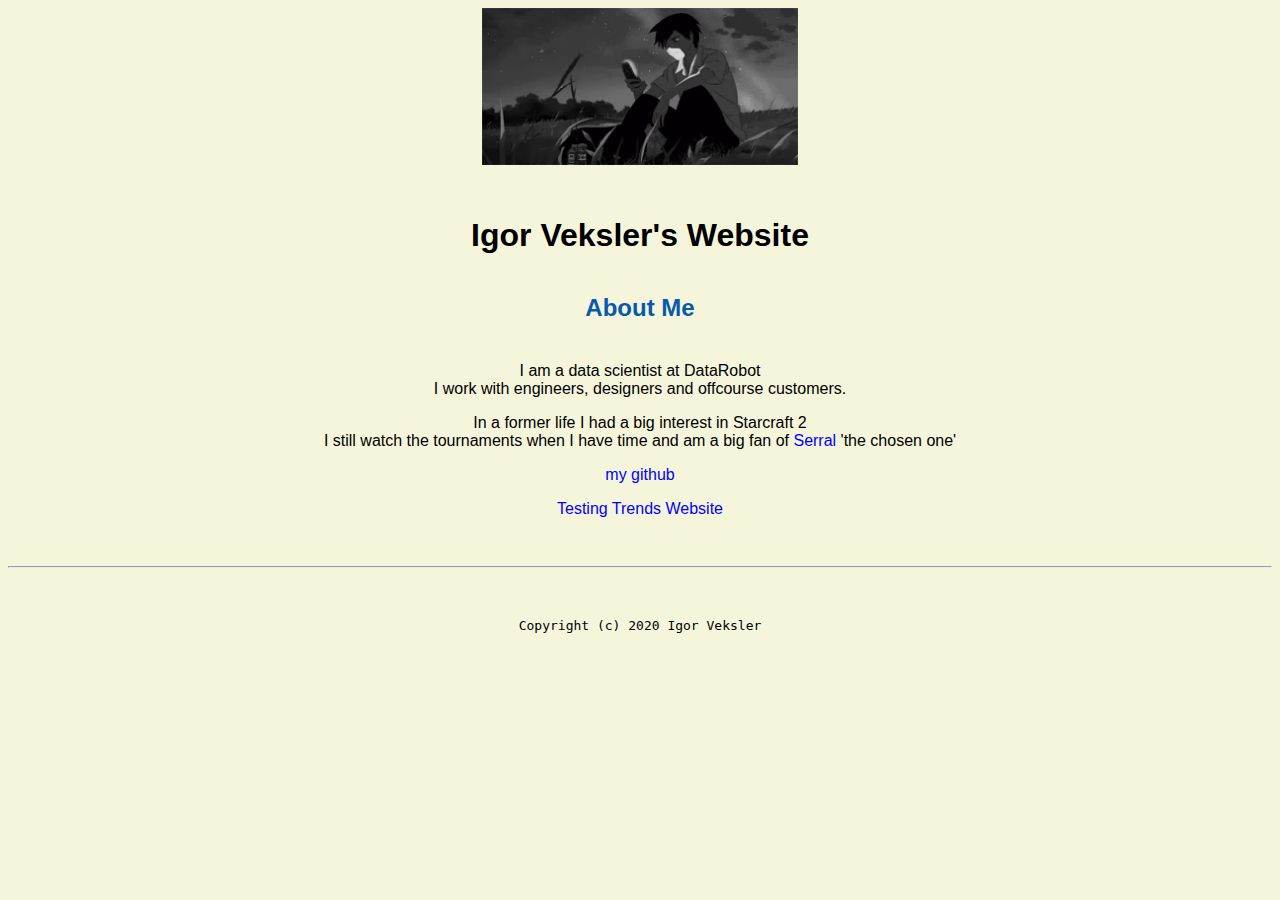
<file: index.html>
<!doctype html>

<html lang="en">

  <header>
    <title>Igor Veksler's Website</title>
    <link rel="stylesheet" href = "css/master.css">
    <meta name="viewport" content="width-device-width, initial-scale-1, shrink-to-fit-no">
    <!meta name ="name" content="Igor Veksler's Portal">
  </header>

  <body>
    <img src="images/anime_image.png" width="25%" alt="banner">
    <h1>Igor Veksler's Website</h1>
    <h2> About Me</h2>
    <p>
      I am a data scientist at DataRobot
        <br>
          I work with engineers, designers and offcourse customers. 
        </br>
    </p>
    <p> In a former life I had a big interest in Starcraft 2
        <br>
          I still watch the tournaments when I have time and am a big fan of <a href='https://www.youtube.com/watch?v=aBxAoPwI62o'> Serral </a> 'the chosen one'
        <br>
    </p>

    <p><a href='https://github.com/iveksl2'> my github</a></p>
    <a href="ts_website.html"> Testing Trends Website</a>
  </body>

  <footer>
    <hr>
      <code>Copyright (c) 2020 Igor Veksler</code>
    </hr>
  </footer>

</html>
</file>
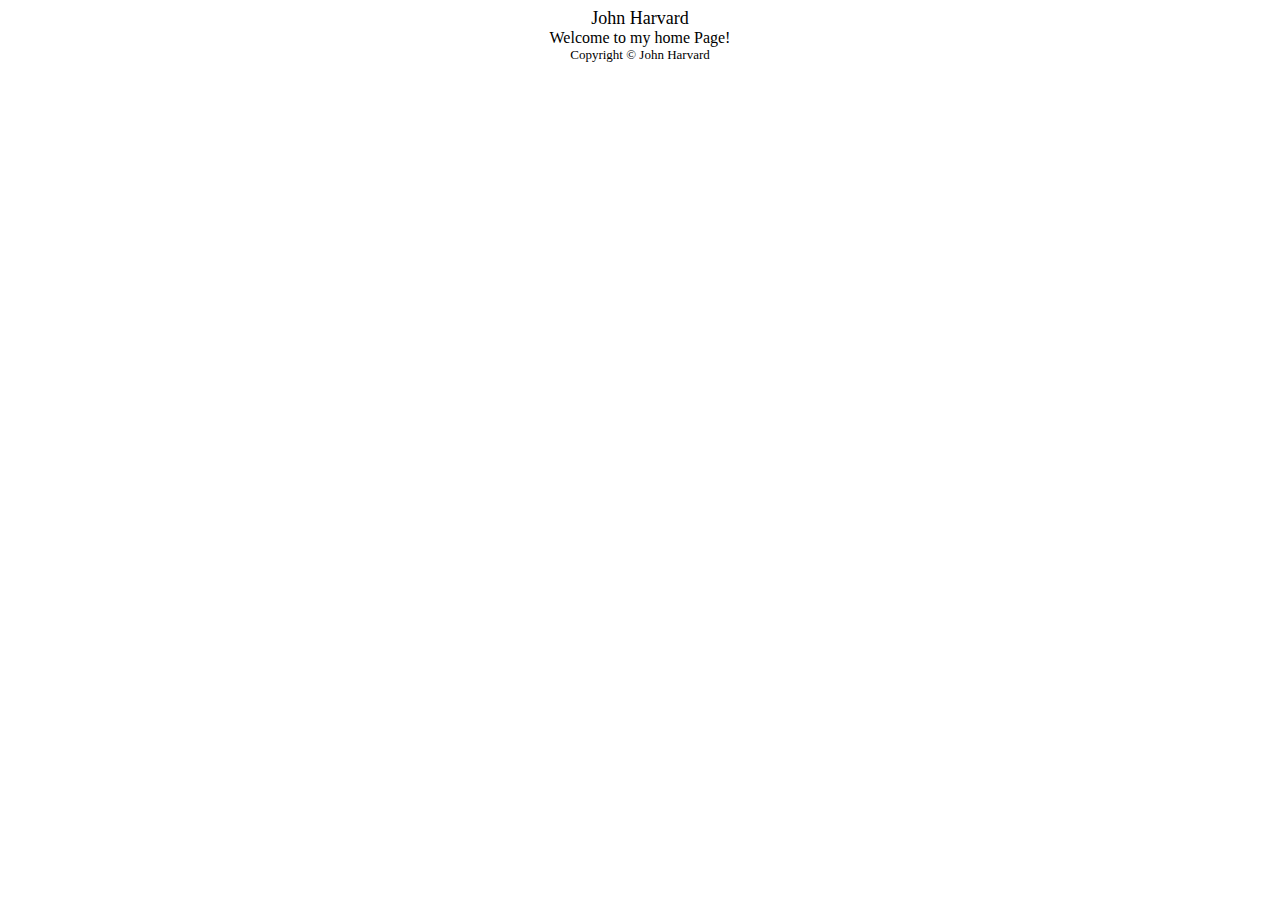
<file: css.html>
<!DOCTYPE html>

<html lang="en">
    <head>
        <link href="css/styles.css" rel="stylesheet">
        <title>css</title>
    </head>
    <body class="centered">
        <header class="large">
            John Harvard
        </header>
        <main class="medium">
            Welcome to my home Page!
        </main>
        <footer class="small">
            Copyright &#169 John Harvard
        </footer>
    </body>
</html>
</file>
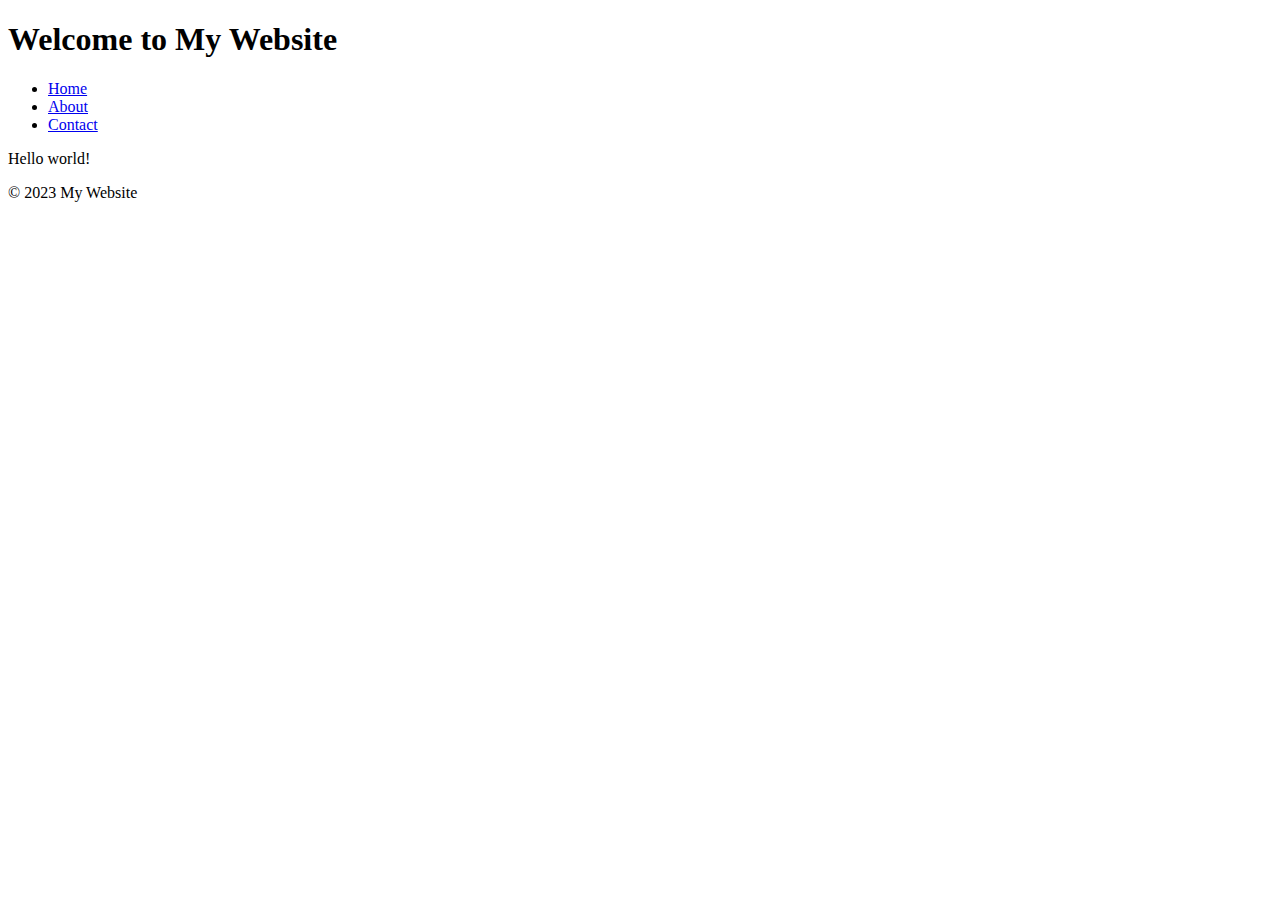
<file: template.html>
<!DOCTYPE html>
<html>
<head>
	<title>My Website</title>
</head>
<body>
	<header>
		<h1>Welcome to My Website</h1>
		<nav>
			<ul>
				<li><a href="#">Home</a></li>
				<li><a href="#">About</a></li>
				<li><a href="#">Contact</a></li>
			</ul>
		</nav>
	</header>
	<main>
		<p>Hello world!</p>
	</main>
	<footer>
		<p>&copy; 2023 My Website</p>
	</footer>
</body>
</html>
</file>
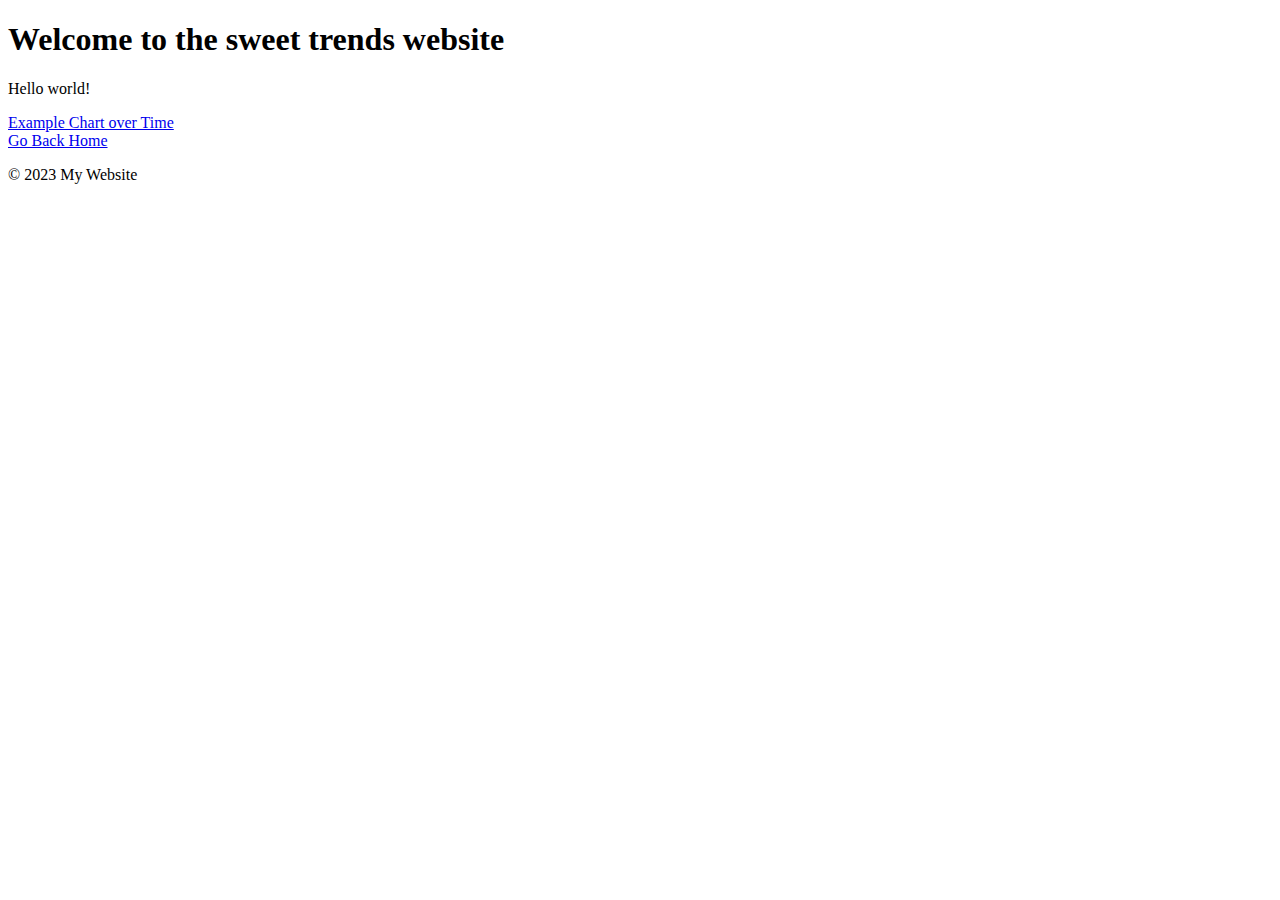
<file: ts_website.html>
<!DOCTYPE html>
<html>
<head>
	<title>Sweet Trends Website</title>
</head>
<body>
	<header>
		<h1>Welcome to the sweet trends website</h1>
	</header>

	<main>
		<p>Hello world!</p>
		<a href="goog_chart.html">Example Chart over Time</a>
		<div></div>
		<a href="index.html"> Go Back Home</a>

	</main>
	
	<footer>
		<p>&copy; 2023 My Website</p>
	</footer>
</body>
</html>
</file>
<file: css/master.css>
/* Cascading stylesheet for the website */

/* Text inside these asterisks and slashes are comments for human */

  a {
    /* set the text color to blue here */
    text-decoration: none; /* This means we do not want hyperlinks to be underlined */
    color: blue;
  }

  a:hover {
    /* set the text color to red here */
    text-decoration: none; /* This means we do not want hyperlinks to be underlined */
    color: red;
  }

  body {
    background-color: beige;/* set the background color here */
    color: black;/* set the text color to black here */
    font-family: Arial, Helvetica, sans-serif;/* set the font here */
    text-align: center;/* set the text alignment here */
   }

  div.center_indent {
   text-indent: 170px;
  }

  footer {
    margin-top: 2rem;
    margin-bottom: 2rem;
  }

  h1 {
    margin-bottom: 0.5rem;
    margin-top: 3rem;
   }

  h2 {
    color: #075AAB;/* set the text color of to #075AAB here */
    /* set both the bottom margin and top margin to 2.5rem here */
    margin-bottom: 2.5rem;
    margin-top: 2.5rem;
   }

  h3 {
    margin-bottom: 0;
    margin-top: 2rem;
  }

  h4 {
    margin-bottom: 1rem;
    margin-top: 0.5rem;
  }

  h5 {
    margin-top: 0.5rem;
  }

  hr {
    margin-bottom: 3rem;
    margin-top: 3rem;
  }


  /* this controls how the bullet points in the resume page looks */
  ul {
    display: table;
    margin: 0 auto;
    text-align: left;
  }
</file>
<file: css/styles.css>
.centered {
    text-align: center
}
.large 
{
    font-size: large;
}
.medium 
{
    font-size: medium;
}
.small 
{
    font-size: small;
}
</file>
